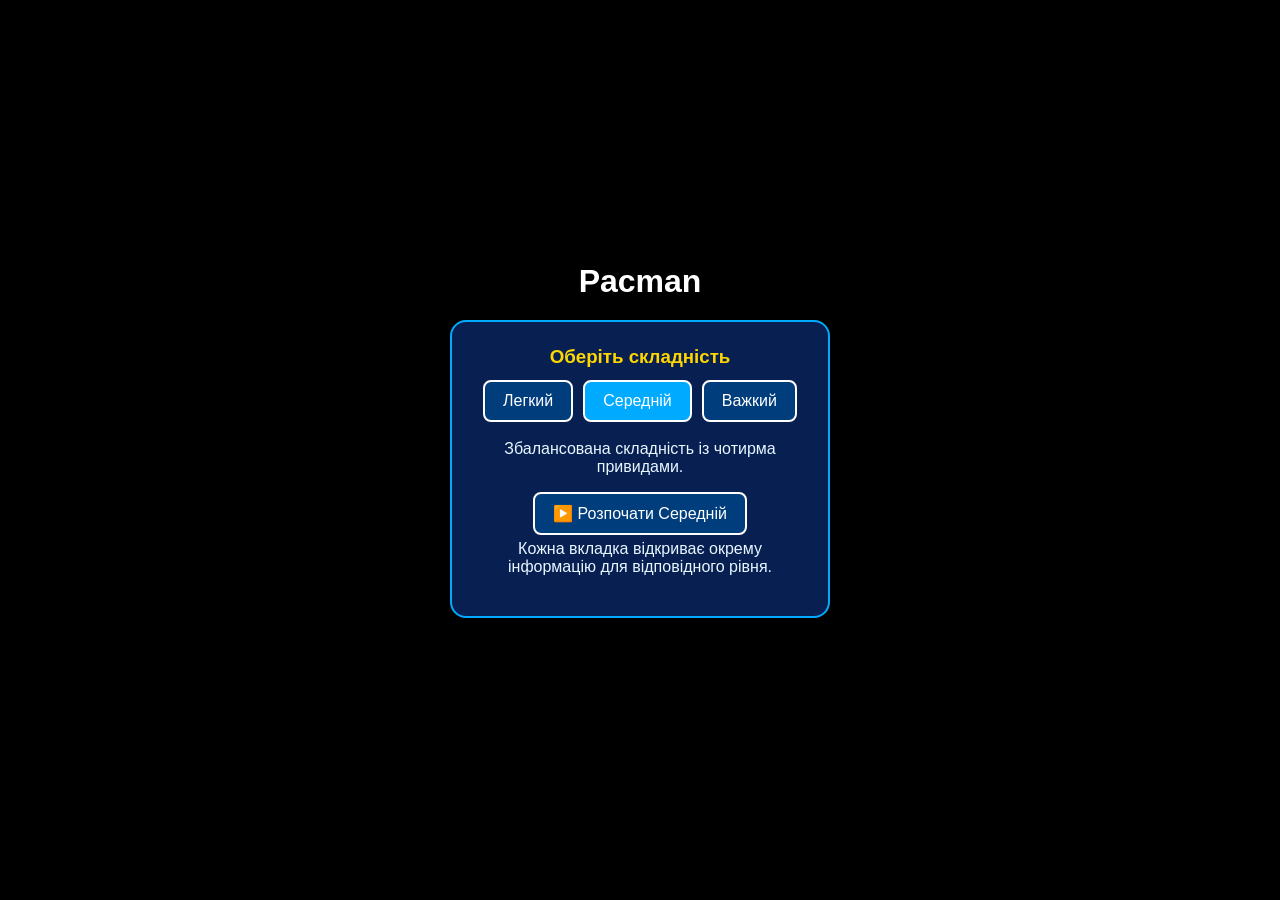
<file: index.html>
<!DOCTYPE html>
<html lang="uk">
<head>
  <meta charset="UTF-8" />
  <meta name="viewport" content="width=device-width, initial-scale=1.0" />
  <title>Pacman ULTRA</title>
  <link rel="stylesheet" href="styles.css" />
</head>
<body>
  <h2>Pacman</h2>
  <div id="app">
    <!-- Components will be loaded here -->
  </div>

  <script src="js/Config.js"></script>
  <script src="js/GameContext.js"></script>
  <script src="js/SpriteFactory.js"></script>
  <script src="js\GameMap.js"></script>
  <script src="js\Pacman.js"></script>
  <script src="js\PacmanRenderer.js"></script>
  <script src="js\Ghost.js"></script>
  <script src="js/UIManager.js"></script>
  <script src="js/Game.js"></script>
</body>
</html>
</file>
<file: styles.css>
* {
  margin: 0;
  padding: 0;
  box-sizing: border-box;
}

body {
  background: black;
  color: white;
  font-family: Arial, sans-serif;
  display: flex;
  flex-direction: column;
  justify-content: center;
  align-items: center;
  min-height: 100vh;
  padding: 20px;
  overflow-x: hidden;
}

h2 {
  margin-bottom: 20px;
  font-size: 2rem;
}

.game-container {
  display: flex;
  flex-direction: column;
  align-items: center;
  gap: 15px;
  width: 100%;
  max-width: min(95vw, 95vh);
  max-height: calc(100vh - 240px);
  aspect-ratio: 1;
  margin: 0 auto;
}

canvas#game {
  display: block;
  border: 2px solid white;
  width: 100%;
  height: 100%;
  background: black;
}

.info-panel {
  display: flex;
  gap: 30px;
  align-items: center;
  justify-content: center;
  width: 100%;
  font-size: 1.2rem;
  flex-wrap: wrap;
}

.score-container {
  display: flex;
  align-items: center;
  gap: 10px;
}

.fps-counter {
  color: #00ff00;
  min-width: 80px;
}

.controls {
  display: flex;
  gap: 10px;
  justify-content: center;
  flex-wrap: wrap;
}

button {
  padding: 10px 20px;
  font-size: 1rem;
  background: #0051ba;
  color: white;
  border: 2px solid white;
  border-radius: 5px;
  cursor: pointer;
  transition: all 0.2s;
}

button:hover {
  background: #0077ff;
  transform: scale(1.05);
}

button:active {
  transform: scale(0.95);
}

.level-panel {
  display: flex;
  justify-content: center;
  width: 100%;
  margin-bottom: 20px;
}

.level-card {
  max-width: 380px;
  width: 100%;
  padding: 24px;
  background: #081f52;
  border: 2px solid #00aaff;
  border-radius: 16px;
  text-align: center;
}

.level-card h3 {
  margin-bottom: 12px;
  color: #ffd700;
}

.level-card p,
.menu-note {
  margin-bottom: 16px;
  color: #e8f7ff;
}

.tabs {
  display: flex;
  gap: 10px;
  justify-content: center;
  flex-wrap: wrap;
  margin-bottom: 18px;
}

.tab-button,
.start-button {
  padding: 10px 18px;
  font-size: 1rem;
  border: 2px solid white;
  border-radius: 8px;
  background: #003d7d;
  color: white;
  cursor: pointer;
  transition: all 0.2s;
}

.tab-button.active {
  background: #00aaff;
}

.tab-panels {
  min-height: 100px;
}

.tab-panel {
  display: none;
}

.tab-panel.active {
  display: block;
}

.hidden {
  display: none !important;
}

.game-screen,
.menu-screen {
  width: 100%;
}

.level-button.active,
.level-button:hover,
.start-button:hover {
  background: #00aaff;
  transform: scale(1.03);
}

@media (max-width: 600px) {
  h2 {
    font-size: 1.5rem;
  }

  .info-panel {
    font-size: 1rem;
    gap: 15px;
  }

  button {
    padding: 8px 16px;
    font-size: 0.9rem;
  }
}
</file>
